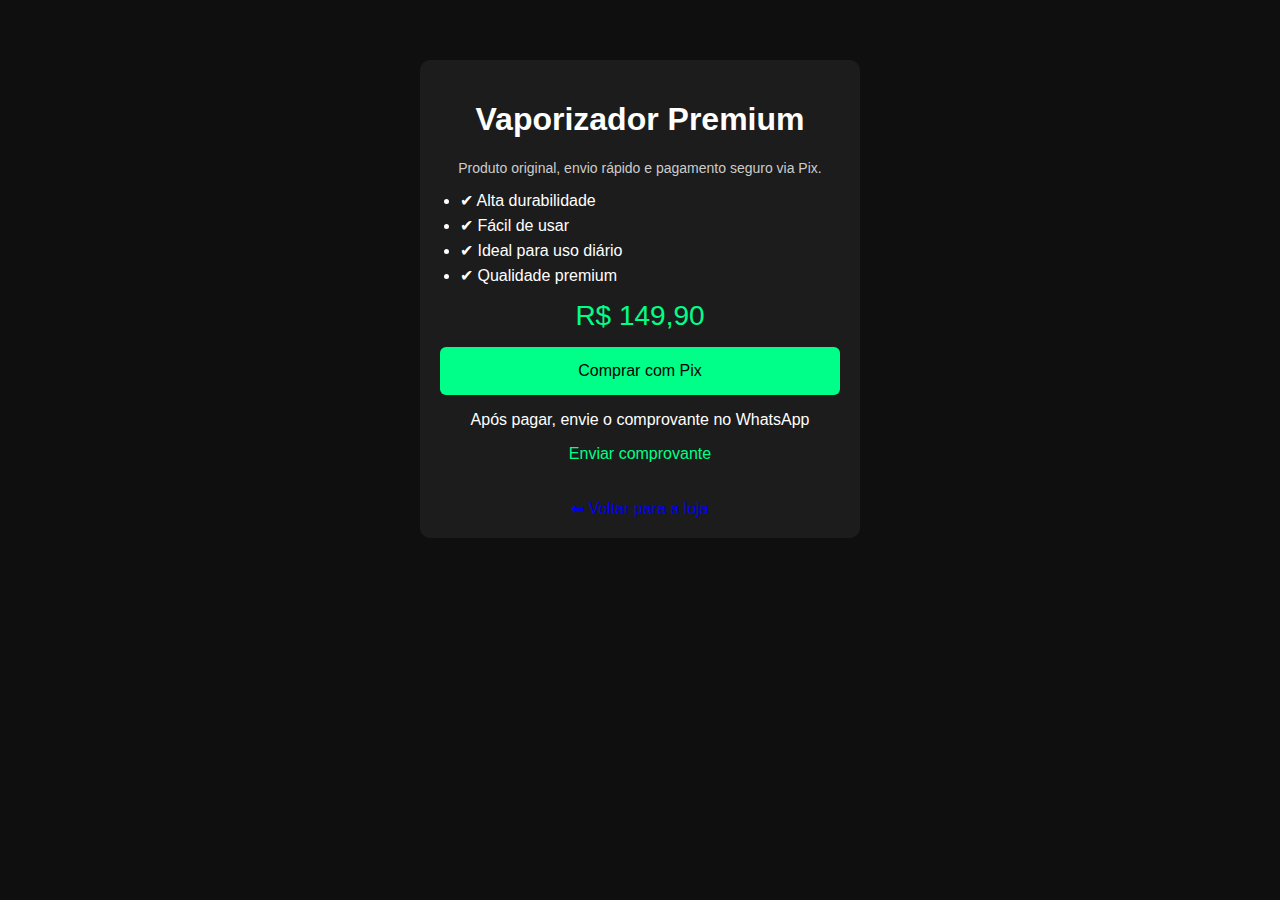
<file: produto.html>
<!DOCTYPE html>
<html lang="pt-BR">
<head>
  <meta charset="UTF-8">
  <title>TS Vaporizadores – Produto</title>
  <meta name="viewport" content="width=device-width, initial-scale=1">

  <link rel="stylesheet" href="css/style.css">
</head>
<body>

  <div class="container">
    <h1>Vaporizador Premium</h1>

    <p class="desc">
      Produto original, envio rápido e pagamento seguro via Pix.
    </p>

    <ul class="features">
      <li>✔ Alta durabilidade</li>
      <li>✔ Fácil de usar</li>
      <li>✔ Ideal para uso diário</li>
      <li>✔ Qualidade premium</li>
    </ul>

    <div class="price">R$ 149,90</div>

    <button onclick="copiarPix()">Comprar com Pix</button>

    <p class="info">
      Após pagar, envie o comprovante no WhatsApp
    </p>

    <a class="whatsapp"
       href="https://wa.me/55SEUNUMERO"
       target="_blank">
       Enviar comprovante
    </a>

    <br><br>
    <a href="index.html">⬅ Voltar para a loja</a>
  </div>

  <script src="js/main.js"></script>
</body>
</html>
</file>
<file: css/style.css>
body {
  margin: 0;
  background: #0f0f0f;
  color: #fff;
  font-family: Arial, sans-serif;
}

.container {
  max-width: 400px;
  margin: 60px auto;
  padding: 20px;
  background: #1c1c1c;
  border-radius: 10px;
  text-align: center;
}

.price {
  font-size: 28px;
  color: #00ff88;
  margin: 15px 0;
}

button {
  width: 100%;
  padding: 15px;
  background: #00ff88;
  border: none;
  border-radius: 6px;
  font-size: 16px;
  cursor: pointer;
}

.whatsapp {
  display: block;
  margin-top: 15px;
  color: #00ff88;
  text-decoration: none;
}
.desc {
  margin: 10px 0;
  font-size: 14px;
  color: #ccc;
}

.features {
  text-align: left;
  margin: 15px 0;
  padding-left: 20px;
}

.features li {
  margin-bottom: 6px;
}
</file>
